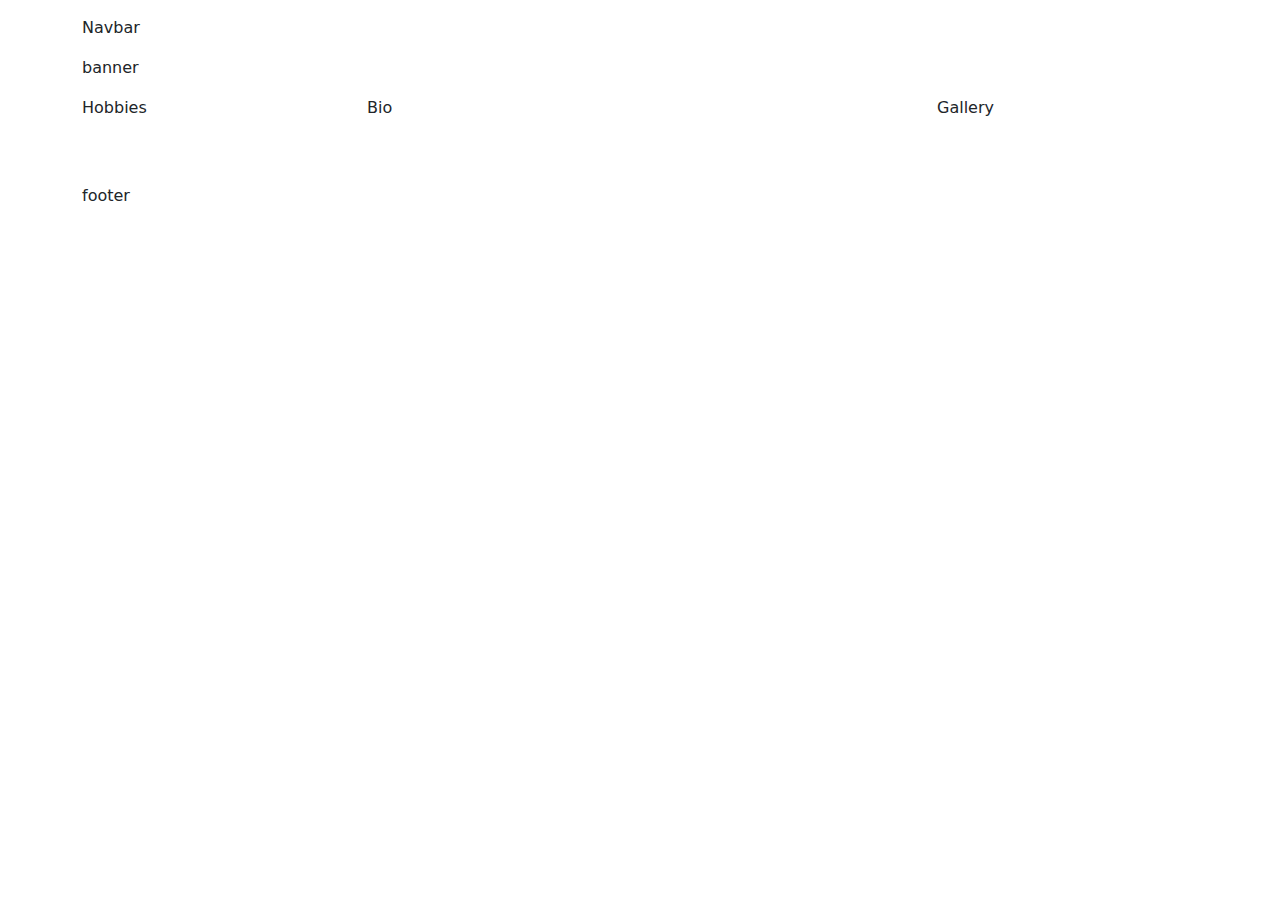
<file: public/bootstrap.html>
<html>
    <head>
    <title>Bootstrap</title>
    <!-- text / element responsiveness -->
    <meta name="viewport"
          content="width=device-width, initial-scale=1.0">
    <!-- bootstrap cdn for styling purposes -->
     <link rel="stylesheet" href="https://cdn.jsdelivr.net/npm/bootstrap@5.3.8/dist/css/bootstrap.min.css"/>
    </head>
    <body>
        <!-- container is a bootstrap class that confirms the layouts inside to desired structure :grid or flexbxox -->
    <div class="container">
        <div class="row my-3">
            <div class="col-12">Navbar</div>
        </div>

        <div class="row my-3">
            <div>
                <div class="col-12">banner</div>
            </div>
        </div>

        <div class="row my-3">
        <div class="col-12 col-md-3 mb-3">Hobbies</div>
        <div class="col-12 col-md-6 mb-3">Bio</div>
        <div class="col-12 col-md-3 mb-3">Gallery</div>
        </div>

        <div class="row my-3">
            <div class="col-12 col-md-3 mb-3">
        </div>

        <div class="row my-3">
            <div class="col-12">footer</div>
        </div>
    </div>
    </body>
 </html>
</file>
